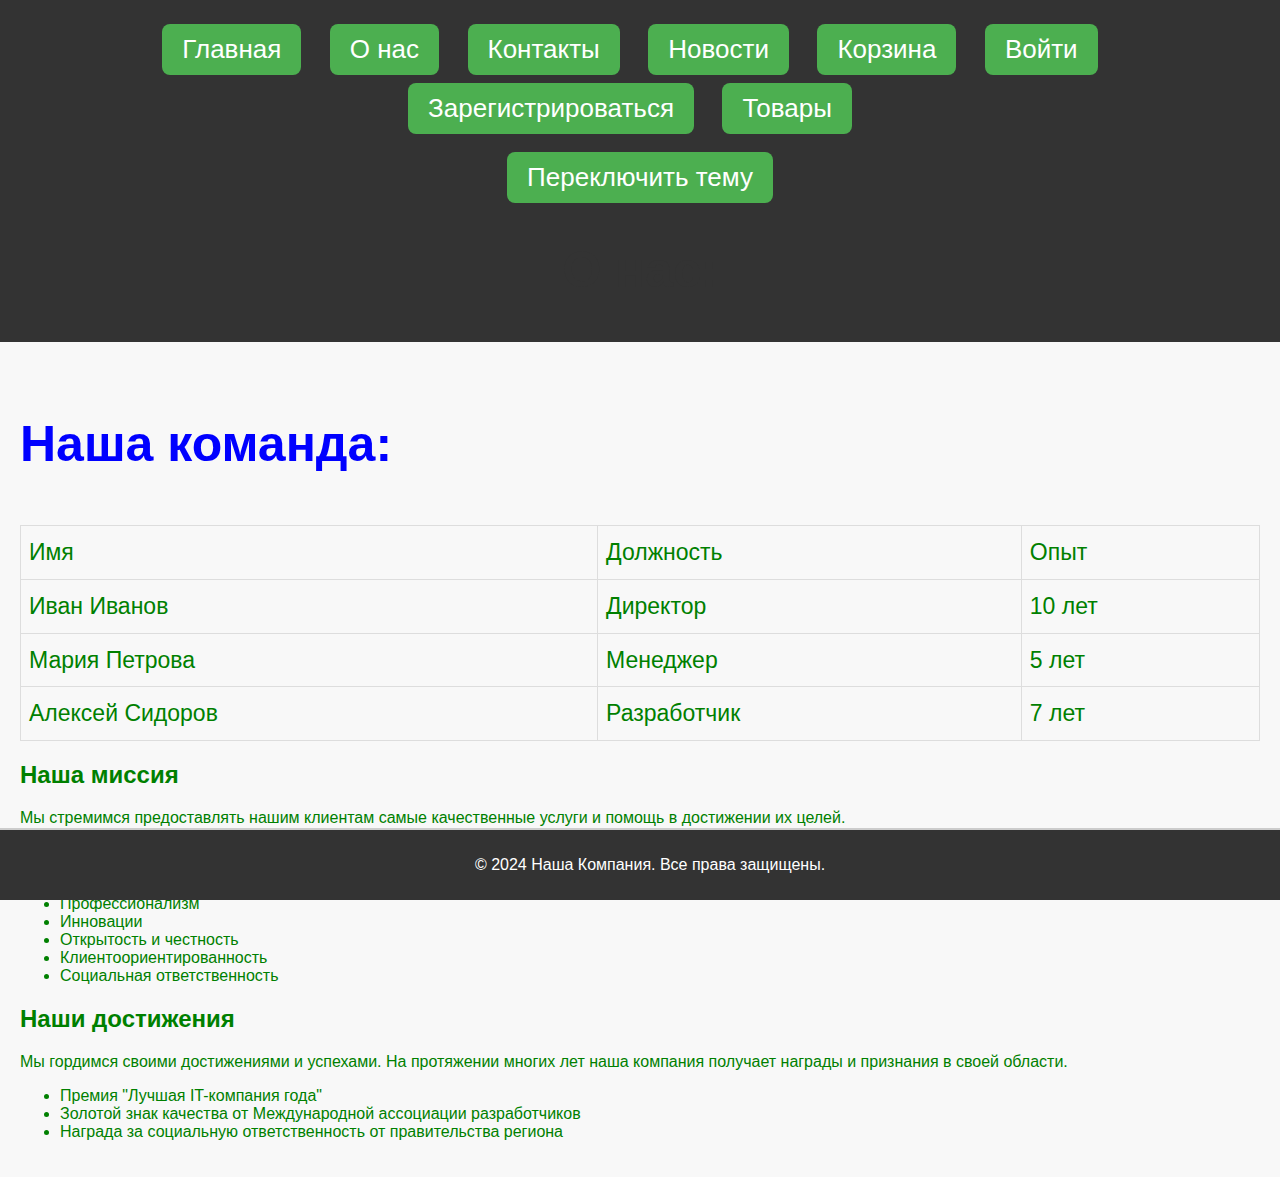
<file: about.html>
<!DOCTYPE html>
<html lang="en">
<head>
    <meta charset="UTF-8">
    <meta name="viewport" content="width=device-width, initial-scale=1.0">
    <title>О нас</title>
    <meta name="description" content="Узнайте больше о нашей компании и нашей команде.">
    <meta name="keywords" content="наша компания, команда, профессионалы">
    <link rel="stylesheet" href="styles.css">
</head>
<body>
    <header>
        <nav>
            <ul>
                <li><a href="index.html"><button class="nav-button">Главная</button></a></li>
                <li><a href="about.html"><button class="nav-button">О нас</button></a></li>
                <li><a href="contact.html"><button class="nav-button">Контакты</button></a></li>
                <li><a href="news.html"><button class="nav-button">Новости</button></a></li>
               
                <li><a href="basket.html"><button class="nav-button">Корзина</button></a></li>
                <li><a href="login.html"><button class="nav-button">Войти</button></a></li>
                <li><a href="registration.html"><button class="nav-button">Зарегистрироваться</button></a></li>
                <li><a href="Gallery.html"><button class="nav-button">Товары</button></a></li>
            </ul>
        </nav>
        <button id="theme-toggle" class="nav-button">Переключить тему</button>
        <h1 class="about">О нас:</h1>
    </header>
    <main>
        <section>
            <div class="about-us">
                <h2 class="Team">Наша команда:</h2>
                <table>
                    <tr>
                        <td>Имя</td>
                        <td>Должность</td>
                        <td>Опыт</td>
                    </tr>
                    <tr>
                        <td>Иван Иванов</td>
                        <td>Директор</td>
                        <td>10 лет</td>
                    </tr>
                    <tr>
                        <td>Мария Петрова</td>
                        <td>Менеджер</td>
                        <td>5 лет</td>
                    </tr>
                    <tr>
                        <td>Алексей Сидоров</td>
                        <td>Разработчик</td>
                        <td>7 лет</td>
                    </tr>
                </table>
            </div>
            <div>
                <h2>Наша миссия</h2>
                <p>Мы стремимся предоставлять нашим клиентам самые качественные услуги и помощь в достижении их целей.</p>
            </div>
            <div>
                <h2>Наши ценности</h2>
                <ul>
                    <li>Профессионализм</li>
                    <li>Инновации</li>
                    <li>Открытость и честность</li>
                    <li>Клиентоориентированность</li>
                    <li>Социальная ответственность</li>
                </ul>
            </div>
        </section>
        <section>
            <h2>Наши достижения</h2>
            <p>Мы гордимся своими достижениями и успехами. На протяжении многих лет наша компания получает награды и признания в своей области.</p>
            <ul>
                <li>Премия "Лучшая IT-компания года"</li>
                <li>Золотой знак качества от Международной ассоциации разработчиков</li>
                <li>Награда за социальную ответственность от правительства региона</li>
            </ul>
        </section>
    </main>
    <footer>
        <p>&copy; 2024 Наша Компания. Все права защищены.</p>
    </footer>
    <script src="theme.js"></script>
</body>
</html>
</file>
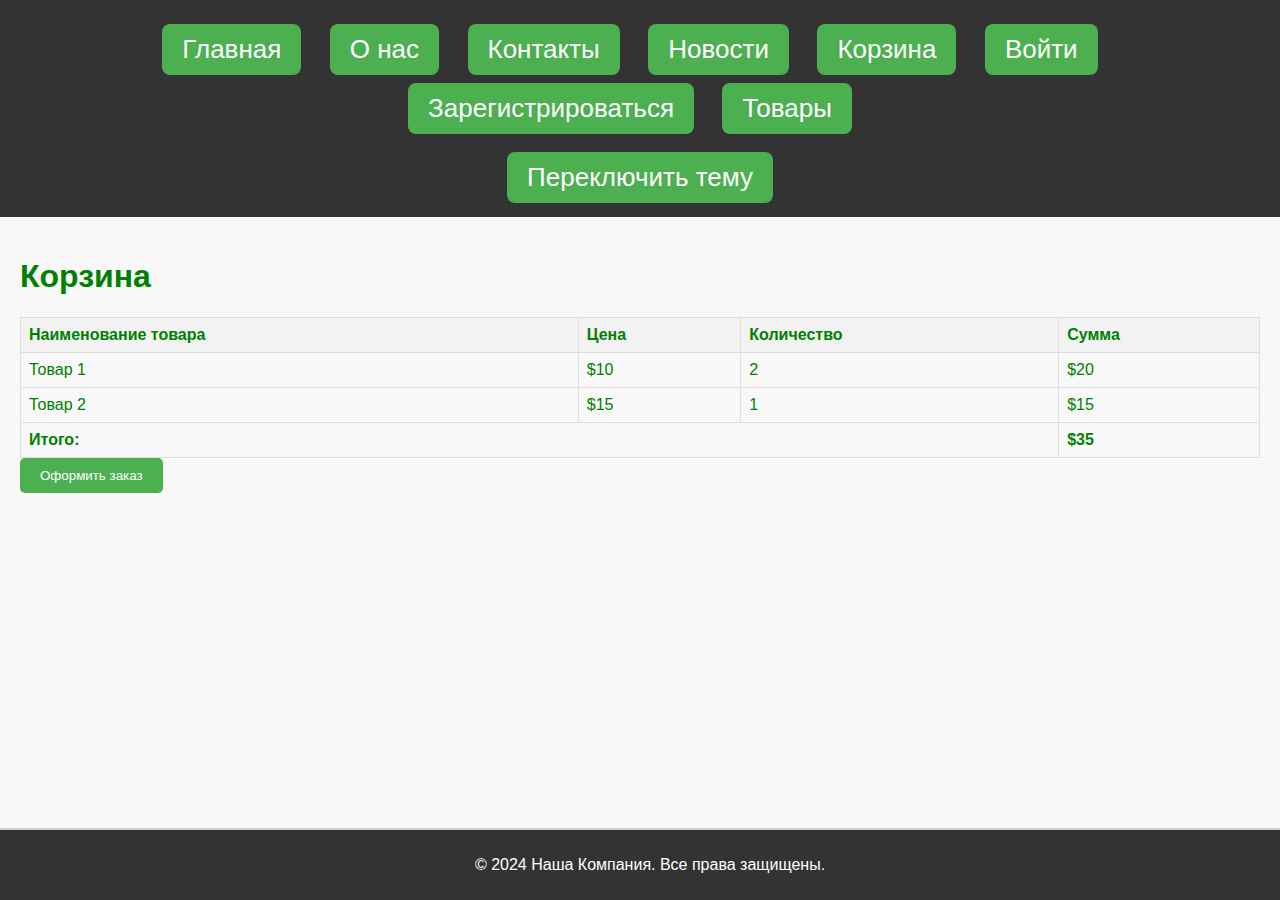
<file: basket.html>
<!DOCTYPE html>
<html lang="en">
<head>
    <meta charset="UTF-8">
    <meta name="viewport" content="width=device-width, initial-scale=1.0">
    <title>Корзина</title>
    <link rel="stylesheet" href="styles.css">
</head>
<body>
    <header>
        <nav>
            <ul>
                <li><a href="index.html"><button class="nav-button">Главная</button></a></li>
                <li><a href="about.html"><button class="nav-button">О нас</button></a></li>
                <li><a href="contact.html"><button class="nav-button">Контакты</button></a></li>
                <li><a href="news.html"><button class="nav-button">Новости</button></a></li>
                
                <li><a href="basket.html"><button class="nav-button">Корзина</button></a></li>
                <li><a href="login.html"><button class="nav-button">Войти</button></a></li>
                <li><a href="registration.html"><button class="nav-button">Зарегистрироваться</button></a></li>
                <li><a href="Gallery.html"><button class="nav-button">Товары</button></a></li>
            </ul>
        </nav>
        <button id="theme-toggle" class="nav-button">Переключить тему</button>
    </header>
    <main>
        <h1>Корзина</h1>
        <table>
            <thead>
                <tr>
                    <th>Наименование товара</th>
                    <th>Цена</th>
                    <th>Количество</th>
                    <th>Сумма</th>
                </tr>
            </thead>
            <tbody>
                
                <tr>
                    <td>Товар 1</td>
                    <td>$10</td>
                    <td>2</td>
                    <td>$20</td>
                </tr>
                <tr>
                    <td>Товар 2</td>
                    <td>$15</td>
                    <td>1</td>
                    <td>$15</td>
                </tr>
            </tbody>
            <tfoot>
                <tr>
                    <td colspan="3"><b>Итого:</b></td>
                    <td><b>$35</b></td>
                </tr>
            </tfoot>
        </table>
        <button class="checkout-btn">Оформить заказ</button>
    </main>
    <footer>
        <p>&copy; 2024 Наша Компания. Все права защищены.</p>
    </footer>
    <script src="theme.js"></script>
</body>
</html>
</file>
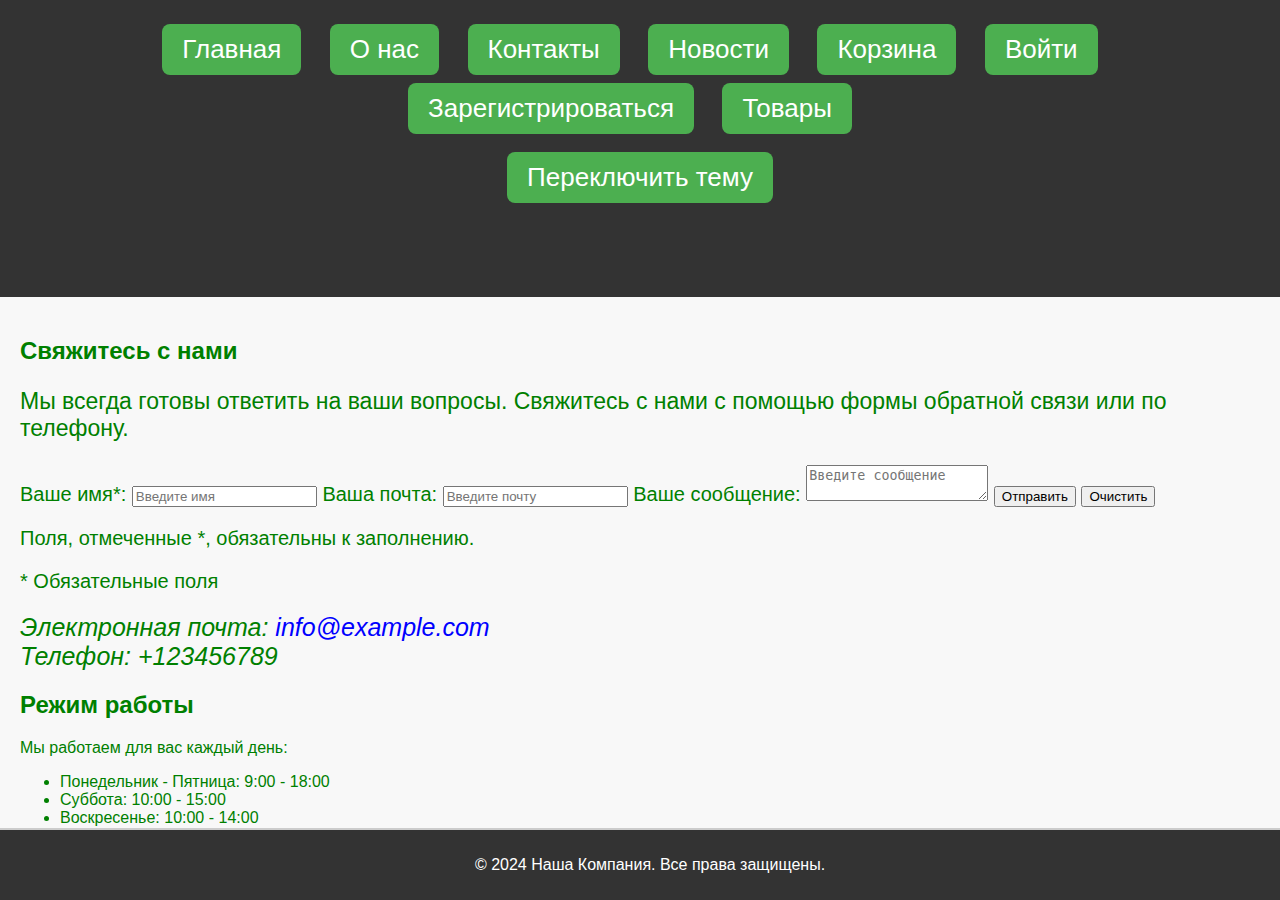
<file: contact.html>
<!DOCTYPE html>
<html lang="en">
<head>
    <meta charset="UTF-8">
    <meta name="viewport" content="width=device-width, initial-scale=1.0">
    <title>Контакты</title>
    <meta name="description" content="Свяжитесь с нами для получения дополнительной информации.">
    <meta name="keywords" content="контакты, связь, электронная почта, телефон">
    <link rel="stylesheet" href="styles.css">
</head>
<body>
    <header>
        <nav>
            <ul>
                <li><a href="index.html"><button class="nav-button">Главная</button></a></li>
                <li><a href="about.html"><button class="nav-button">О нас</button></a></li>
                <li><a href="contact.html"><button class="nav-button">Контакты</button></a></li>
                <li><a href="news.html"><button class="nav-button">Новости</button></a></li>
                
                <li><a href="basket.html"><button class="nav-button">Корзина</button></a></li>
                <li><a href="login.html"><button class="nav-button">Войти</button></a></li>
                <li><a href="registration.html"><button class="nav-button">Зарегистрироваться</button></a></li>
                <li><a href="Gallery.html"><button class="nav-button">Товары</button></a></li>
            </ul>
        </nav>
        <button id="theme-toggle" class="nav-button">Переключить тему</button>
        <h1>Контакты</h1>

    </header>
    <main>
        <section>
            <h2>Свяжитесь с нами</h2>
            <p class="contact-text">Мы всегда готовы ответить на ваши вопросы. Свяжитесь с нами с помощью формы обратной связи или по телефону.</p>
            <form class="form_class" id="contactForm">
                <label for="name">Ваше имя*:</label>
                <input type="text" id="name" name="name" placeholder="Введите имя">
                <label for="email">Ваша почта:</label>
                <input type="email" id="email" name="email" placeholder="Введите почту">
                <label for="message">Ваше сообщение:</label>
                <textarea id="message" name="message" placeholder="Введите сообщение"></textarea>
                <button type="submit">Отправить</button>
                <button type="reset">Очистить</button>
                <p>Поля, отмеченные <span class="required">*</span>, обязательны к заполнению.</p>
                <p><span class="required">*</span> Обязательные поля</p>
            </form>
            <address class="contact-data">
                Электронная почта: <a href="mailto:info@example.com">info@example.com</a><br>
                Телефон: +123456789
            </address>
        </section>
        <section>
            <h2>Режим работы</h2>
            <p>Мы работаем для вас каждый день:</p>
            <ul>
                <li>Понедельник - Пятница: 9:00 - 18:00</li>
                <li>Суббота: 10:00 - 15:00</li>
                <li>Воскресенье: 10:00 - 14:00</li>
            </ul>
            <p>Не стесняйтесь связаться с нами в удобное для вас время!</p>
        </section>
    </main>

    <footer>
        <p>&copy; 2024 Наша Компания. Все права защищены.</p>
    </footer>

    <script src="theme.js"></script>
</body>
</html>
</file>
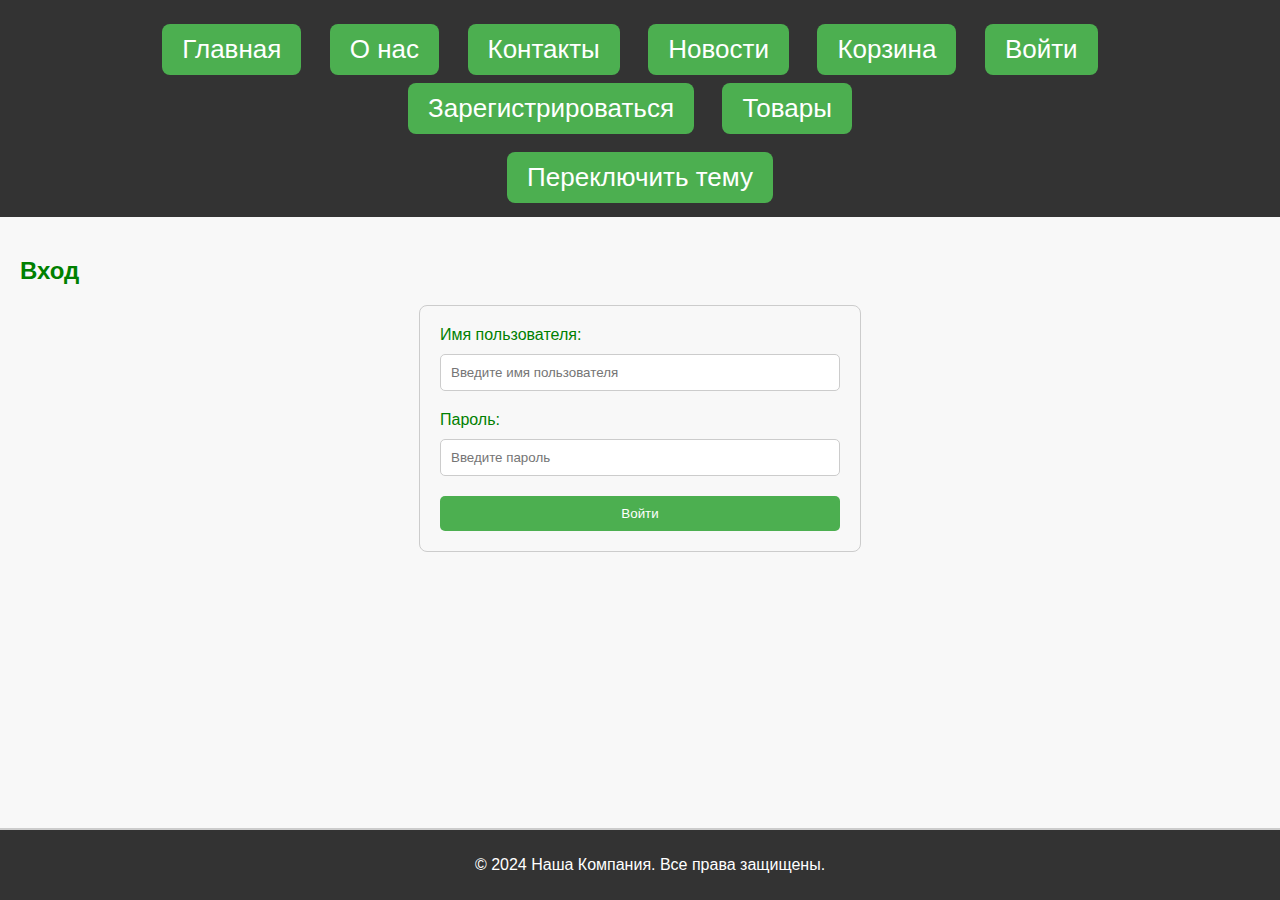
<file: login.html>
<!DOCTYPE html>
<html lang="en">
<head>
    <meta charset="UTF-8">
    <meta name="viewport" content="width=device-width, initial-scale=1.0">
    <title>Вход</title>
    <link rel="stylesheet" href="styles.css">
</head>
<body>
    <header>
        <nav>
            <ul>
                <li><a href="index.html"><button class="nav-button">Главная</button></a></li>
                <li><a href="about.html"><button class="nav-button">О нас</button></a></li>
                <li><a href="contact.html"><button class="nav-button">Контакты</button></a></li>
                <li><a href="news.html"><button class="nav-button">Новости</button></a></li>
                
                <li><a href="basket.html"><button class="nav-button">Корзина</button></a></li>
                <li><a href="login.html"><button class="nav-button">Войти</button></a></li>
                <li><a href="registration.html"><button class="nav-button">Зарегистрироваться</button></a></li>
                <li><a href="Gallery.html"><button class="nav-button">Товары</button></a></li>
            </ul>
        </nav>
        <button id="theme-toggle" class="nav-button">Переключить тему</button>
    </header>
    <main>
        <section>
            <h2>Вход</h2>
            <form class="login-form" id="loginForm">
                <label for="username">Имя пользователя:</label>
                <input type="text" id="username" name="username" placeholder="Введите имя пользователя" required>

                <label for="password">Пароль:</label>
                <input type="password" id="password" name="password" placeholder="Введите пароль" required>

                <button type="submit">Войти</button>
            </form>
        </section>
    </main>
    <footer>
        <p>&copy; 2024 Наша Компания. Все права защищены.</p>
    </footer>
    

    <script src="theme.js"></script>
</body>
</html>
</file>
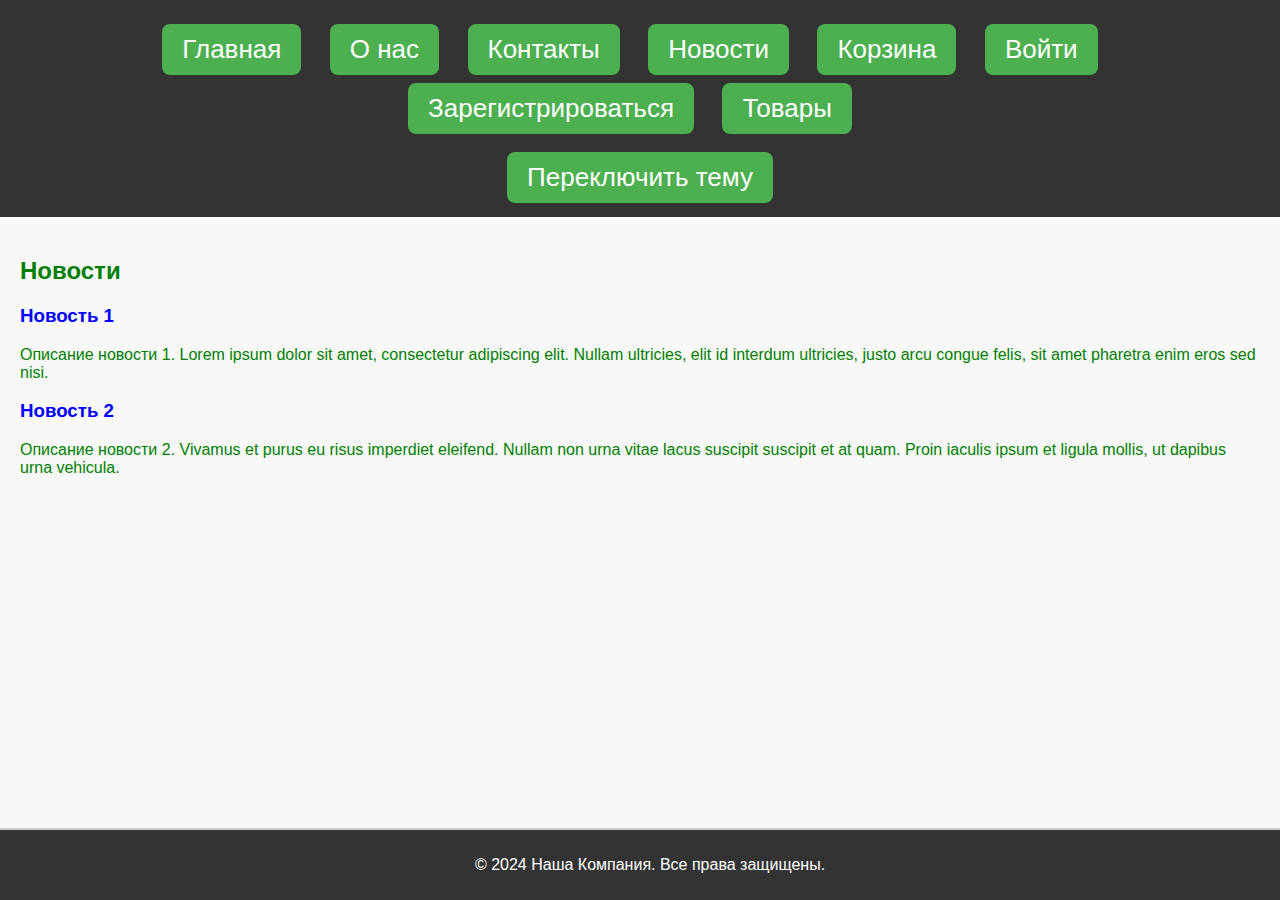
<file: news.html>
<!DOCTYPE html>
<html lang="en">
<head>
    <meta charset="UTF-8">
    <meta name="viewport" content="width=device-width, initial-scale=1.0">
    <title>Новости</title>
    <link rel="stylesheet" href="styles.css">
</head>
<body>
    <header>
        <nav>
            <ul>
                <li><a href="index.html"><button class="nav-button">Главная</button></a></li>
                <li><a href="about.html"><button class="nav-button">О нас</button></a></li>
                <li><a href="contact.html"><button class="nav-button">Контакты</button></a></li>
                <li><a href="news.html"><button class="nav-button">Новости</button></a></li>
                
                <li><a href="basket.html"><button class="nav-button">Корзина</button></a></li>
                <li><a href="login.html"><button class="nav-button">Войти</button></a></li>
                <li><a href="registration.html"><button class="nav-button">Зарегистрироваться</button></a></li>
                <li><a href="Gallery.html"><button class="nav-button">Товары</button></a></li>
            </ul>
        </nav>
        <button id="theme-toggle" class="nav-button">Переключить тему</button>
    </header>
    <main>
        <section>
            <h2>Новости</h2>
            <div class="news">
                <div class="news-item">
                    <h3><a href="#">Новость 1</a></h3>
                    <p>Описание новости 1. Lorem ipsum dolor sit amet, consectetur adipiscing elit. Nullam ultricies, elit id interdum ultricies, justo arcu congue felis, sit amet pharetra enim eros sed nisi.</p>
                </div>
                <div class="news-item">
                    <h3><a href="#">Новость 2</a></h3>
                    <p>Описание новости 2. Vivamus et purus eu risus imperdiet eleifend. Nullam non urna vitae lacus suscipit suscipit et at quam. Proin iaculis ipsum et ligula mollis, ut dapibus urna vehicula.</p>
                </div>
            </div>
        </section>
    </main>
    <footer>
        <p>&copy; 2024 Наша Компания. Все права защищены.</p>
    </footer>
    

    <script src="theme.js"></script>
</body>
</html>
</file>
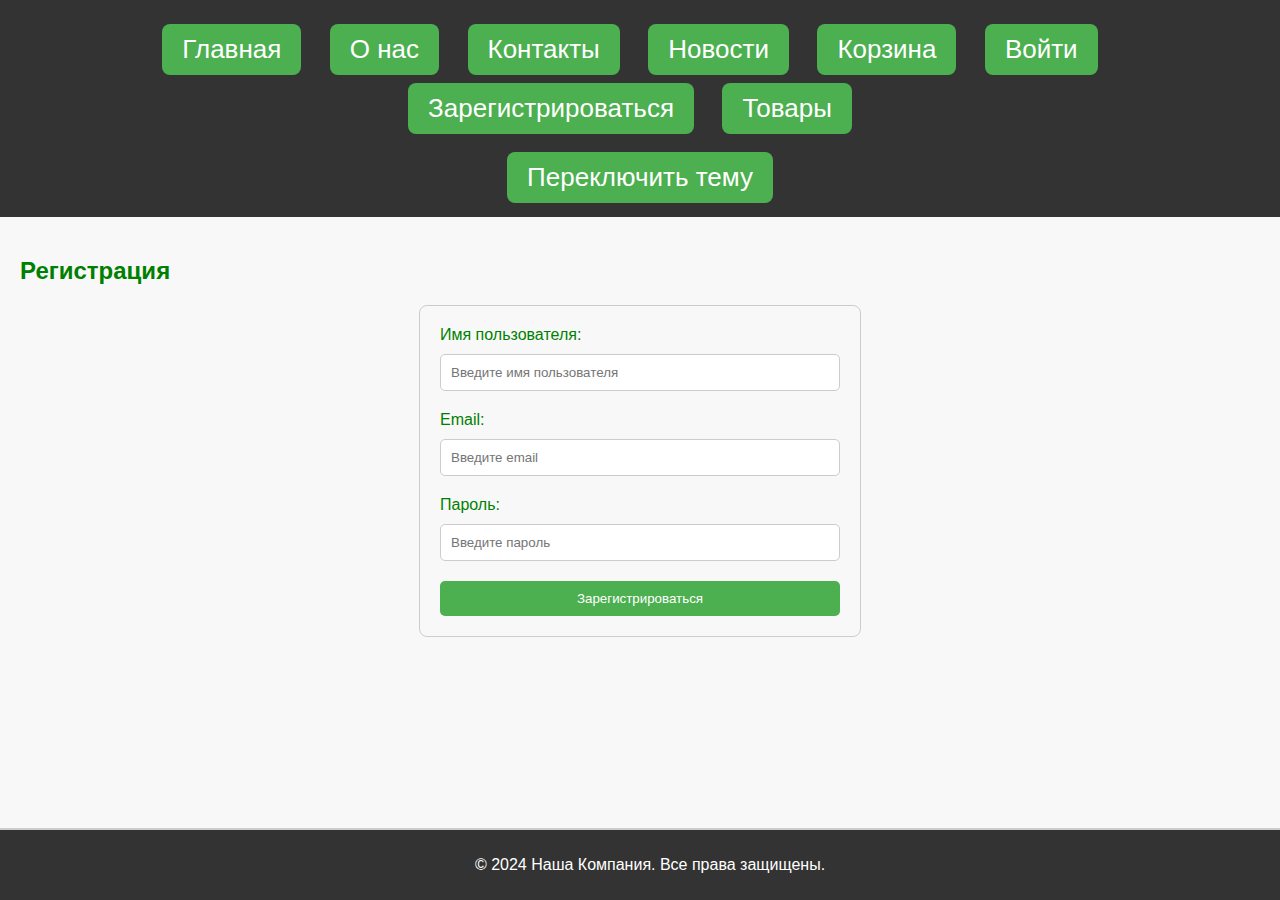
<file: registration.html>
<!DOCTYPE html>
<html lang="en">
<head>
    <meta charset="UTF-8">
    <meta name="viewport" content="width=device-width, initial-scale=1.0">
    <link rel="stylesheet" href="styles.css">
    <title>Регистрация</title>
</head>
<body>
    <header>
        <nav>
            <ul>
                <li><a href="index.html"><button class="nav-button">Главная</button></a></li>
                <li><a href="about.html"><button class="nav-button">О нас</button></a></li>
                <li><a href="contact.html"><button class="nav-button">Контакты</button></a></li>
                <li><a href="news.html"><button class="nav-button">Новости</button></a></li>
                
                <li><a href="basket.html"><button class="nav-button">Корзина</button></a></li>
                <li><a href="login.html"><button class="nav-button">Войти</button></a></li>
                <li><a href="registration.html"><button class="nav-button">Зарегистрироваться</button></a></li>
                <li><a href="Gallery.html"><button class="nav-button">Товары</button></a></li>
            </ul>
        </nav>
        <button id="theme-toggle" class="nav-button">Переключить тему</button>
    </header>
    <main>
        <section>
            <h2>Регистрация</h2>
            <form class="registration-form" id="registrationForm">
                <label for="username">Имя пользователя:</label>
                <input type="text" id="username" name="username" placeholder="Введите имя пользователя" required>

                <label for="email">Email:</label>
                <input type="email" id="email" name="email" placeholder="Введите email" required>

                <label for="password">Пароль:</label>
                <input type="password" id="password" name="password" placeholder="Введите пароль" required>

                <button type="submit">Зарегистрироваться</button>
            </form>
        </section>
    </main>
    <footer>
        <p>&copy; 2024 Наша Компания. Все права защищены.</p>
    </footer>
    

    <script src="theme.js"></script>

    </body>
</html>
</file>
<file: styles.css>
.dark-theme {
    background-color: #333; 
    color: #fff; 
   
}
.login-form {
    max-width: 400px;
    margin: 0 auto;
    padding: 20px;
    border: 1px solid #ccc;
    border-radius: 8px;
}

.login-form label {
    display: block;
    margin-bottom: 10px;
}

.login-form input[type="text"],
.login-form input[type="password"] {
    width: 100%;
    padding: 10px;
    margin-bottom: 20px;
    border: 1px solid #ccc;
    border-radius: 5px;
    box-sizing: border-box;
}

.login-form button {
    width: 100%;
    padding: 10px;
    background-color: #4CAF50;
    color: white;
    border: none;
    border-radius: 5px;
    cursor: pointer;
}

.login-form button:hover {
    background-color: #45a049;
}    
      a:link {
        color: blue;
        text-decoration: none; 
    }

    a:visited {
        color: purple; 
    }

    a:hover {
        color: red; 
    }

   
    .registration-form {
        max-width: 400px;
        margin: 0 auto;
        padding: 20px;
        border: 1px solid #ccc;
        border-radius: 8px;
    }

    .registration-form label {
        display: block;
        margin-bottom: 10px;
    }

    .registration-form input[type="text"],
    .registration-form input[type="email"],
    .registration-form input[type="password"] {
        width: 100%;
        padding: 10px;
        margin-bottom: 20px;
        border: 1px solid #ccc;
        border-radius: 5px;
        box-sizing: border-box;
    }

    .registration-form button {
        width: 100%;
        padding: 10px;
        background-color: #4CAF50;
        color: white;
        border: none;
        border-radius: 5px;
        cursor: pointer;
    }

    .registration-form button:hover {
        background-color: #45a049;
    }
a:link {
    color: blue;
    text-decoration: none; 
}

a:visited {
    color: purple; 
}

a:hover {
    color: red; 
}
        
        .gallery {
            display: grid;
            grid-template-columns: repeat(auto-fit, minmax(200px, 1fr));
            grid-gap: 20px;
        }

        .gallery-item {
            border: 1px solid #ccc;
            padding: 10px;
            text-align: center;
        }

        .gallery-item img {
            max-width: 100%;
            height: auto;
        }
body {
    font-family: Arial, sans-serif;
    margin: 0;
    padding: 0;
    color: rgb(42, 131, 76);
    background-color: #f8f8f8; 
}

.intro {
    font-size: 50px;
    font-style: italic;
}

.intro1 {
    font-size: 30px;
    font-family: 'Times New Roman', Times, serif;
    font-weight: bold; 
}

.header-title {
    font-size: 50px;
    font-family: 'Times New Roman', Times, serif;
    font-weight: bold; 
    color: #29b948;



}

.about-us {
    font-size: 23px;
    line-height: 1.6;
}

.about {
    font-size: 50px;
}

nav {
    text-align: center;
    background-color: #333; 
    padding: 10px; 
}

.nav-button {
    padding: 10px 20px;
    background-color: #4CAF50;
    color: white;
    border: none;
    text-align: center;
    text-decoration: none;
    display: inline-block;
    font-size: 26px;
    margin: 4px 2px;
    cursor: pointer;
    border-radius: 8px;
    transition: background-color 0.3s; 
}

.nav-button:hover {
    background-color: #45a049;
}

.Team {
    font-size: 50px;
    color: blue; 
    font-weight: bold; 
}

.contact-data {
    font-size: 25px;
}

.contact-text {
    font-size: 23px;
}

.form_class {
    font-size: 20px;
}

header, main {
    padding: 20px;
    color: green;
}

nav ul {
    list-style-type: none;
    margin: 0;
    padding: 0;
}

nav ul li {
    display: inline;
    margin-right: 20px;
}

nav ul li a {
    text-decoration: none;
    color: #fff; 
}

nav ul li a:hover {
    color: #000;
}

header h1 {
    color: #333;
}

footer {
    background-color: #f4f4f4;
    text-align: center;
    width: 100%;
    padding: 20px;
    color: green;
    position: fixed;
    bottom: 0;
    left: 0; 
    right: 0;
    border-top: 2px solid #ccc; 
}


     
        body {
            font-family: Arial, sans-serif;
            margin: 0;
            padding: 0;
        }

        header {
            background-color: #333;
            color: white;
            padding: 10px;
            text-align: center;
        }

        nav ul {
            list-style-type: none;
            margin: 0;
            padding: 0;
        }

        nav ul li {
            display: inline;
            margin-right: 20px;
        }

        nav ul li a {
            text-decoration: none;
            color: white;
        }

        nav ul li a:hover {
            color: yellow;
        }

        main {
            padding: 20px;
        }

       
        table {
            width: 100%;
            border-collapse: collapse;
        }

        th, td {
            border: 1px solid #ddd;
            padding: 8px;
            text-align: left;
        }

        th {
            background-color: #f2f2f2;
        }

        .checkout-btn {
            background-color: #4CAF50;
            color: white;
            padding: 10px 20px;
            border: none;
            border-radius: 5px;
            cursor: pointer;
        }

        .checkout-btn:hover {
            background-color: #45a049;
        }

       
        footer {
            background-color: #333;
            color: white;
            text-align: center;
            padding: 10px;
            position: fixed;
            bottom: 0;
            width: 100%;
        }
</file>
